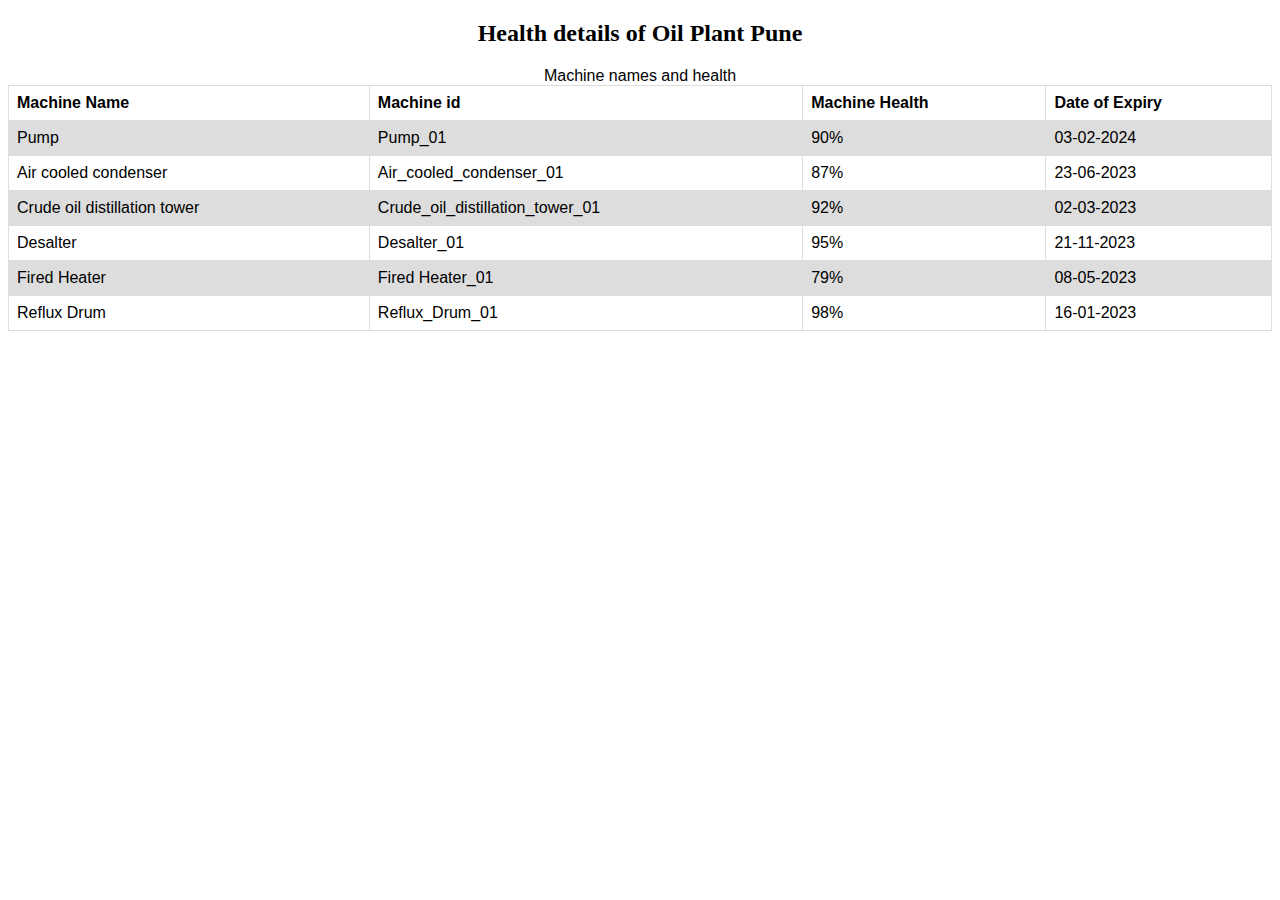
<file: plant_details.html>
<!DOCTYPE html>
<html lang="en">
<head>
  <title> Plant problem details</title>
<style>
  h2 {text-align: center;}

table {
  font-family: arial, sans-serif;
  border-collapse: collapse;
  width: 100%;
}

td, th {
  border: 1px solid #dddddd;
  text-align: left;
  padding: 8px;
}

tr:nth-child(even) {
  background-color: #dddddd;
}
</style>
</head>
<body>

<h2> Health details of Oil Plant Pune</h2>

<table>
  <caption>Machine names and health</caption>  <tr>
    <th>Machine Name</th>
    <th>Machine id</th>
    <th>Machine Health</th>
    <th>Date of Expiry</th>
  </tr>
  <tr>
    <td>Pump</td>
    <td>Pump_01</td>
    <td>90%</td>
    <td>03-02-2024</td>
  </tr>
  <tr>
    <td>Air cooled condenser</td>
    <td>Air_cooled_condenser_01</td>
    <td>87%</td>
    <td>23-06-2023</td>
  </tr>
  <tr>
    <td>Crude oil distillation tower</td>
    <td>Crude_oil_distillation_tower_01</td>
    <td>92%</td>
    <td>02-03-2023</td>
  </tr>
  <tr>
    <td>Desalter</td>
    <td>Desalter_01</td>
    <td>95%</td>
    <td>21-11-2023</td>
  </tr>
  <tr>
    <td>Fired Heater</td>
    <td>Fired Heater_01</td>
    <td>79%</td>
    <td>08-05-2023</td>
  </tr>
  <tr>
    <td>Reflux Drum</td>
    <td>Reflux_Drum_01</td>
    <td>98%</td>
    <td>16-01-2023</td>
  </tr>
</table>

</body>
</html>
</file>
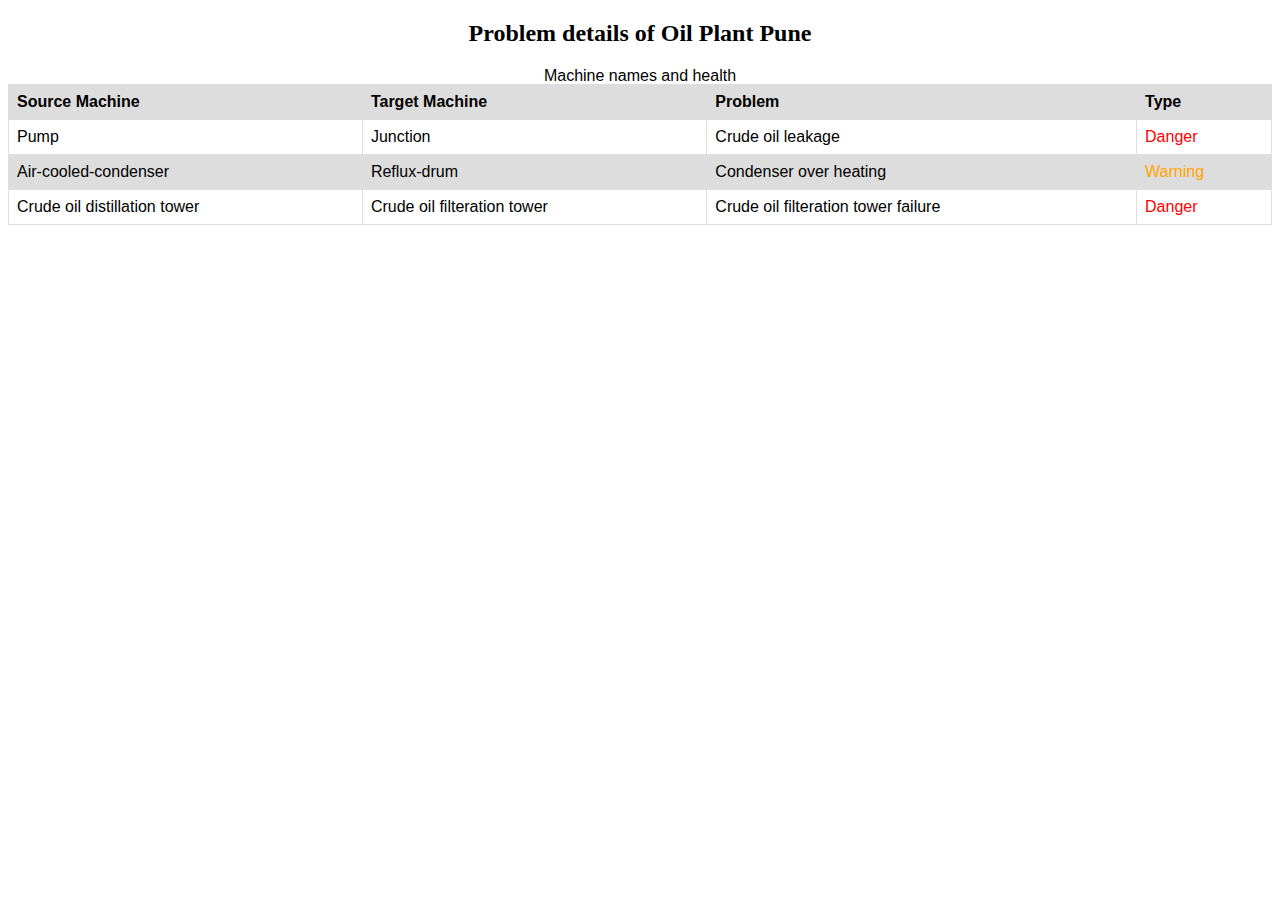
<file: problem_details.html>
<!DOCTYPE html>
<html lang="en">
<head>
  <title> Plant problem details</title>
<style>
  h2 {text-align: center;}

table {
  font-family: arial, sans-serif;
  border-collapse: collapse;
  width: 100%;
}

td, th {
  border: 1px solid #dddddd;
  text-align: left;
  padding: 8px;
}

tr:nth-child(even) {
  background-color: #dddddd;
}
</style>
</head>
<body>

<h2> Problem details of Oil Plant Pune</h2>

<table>
  <caption>Machine names and health</caption>  <tr>
     <tr>
    <th>Source Machine</th>
    <th>Target Machine</th>
    <th>Problem</th>
    <th>Type</th>
  </tr>
  <tr>
    <td>Pump</td>
    <td>Junction</td>
    <td>Crude oil leakage</td>
    <td style="color:red;">Danger</td>
  </tr>
  <tr>
    <td>Air-cooled-condenser</td>
    <td>Reflux-drum</td>
    <td>Condenser over heating</td>
    <td style="color:orange;">Warning</td>
  </tr><tr>
    <td>Crude oil distillation tower</td>
    <td>Crude oil filteration tower</td>
    <td>Crude oil filteration tower failure</td>
    <td style="color:red;">Danger</td>
  </tr>
</table>

</body>
</html>
</file>
